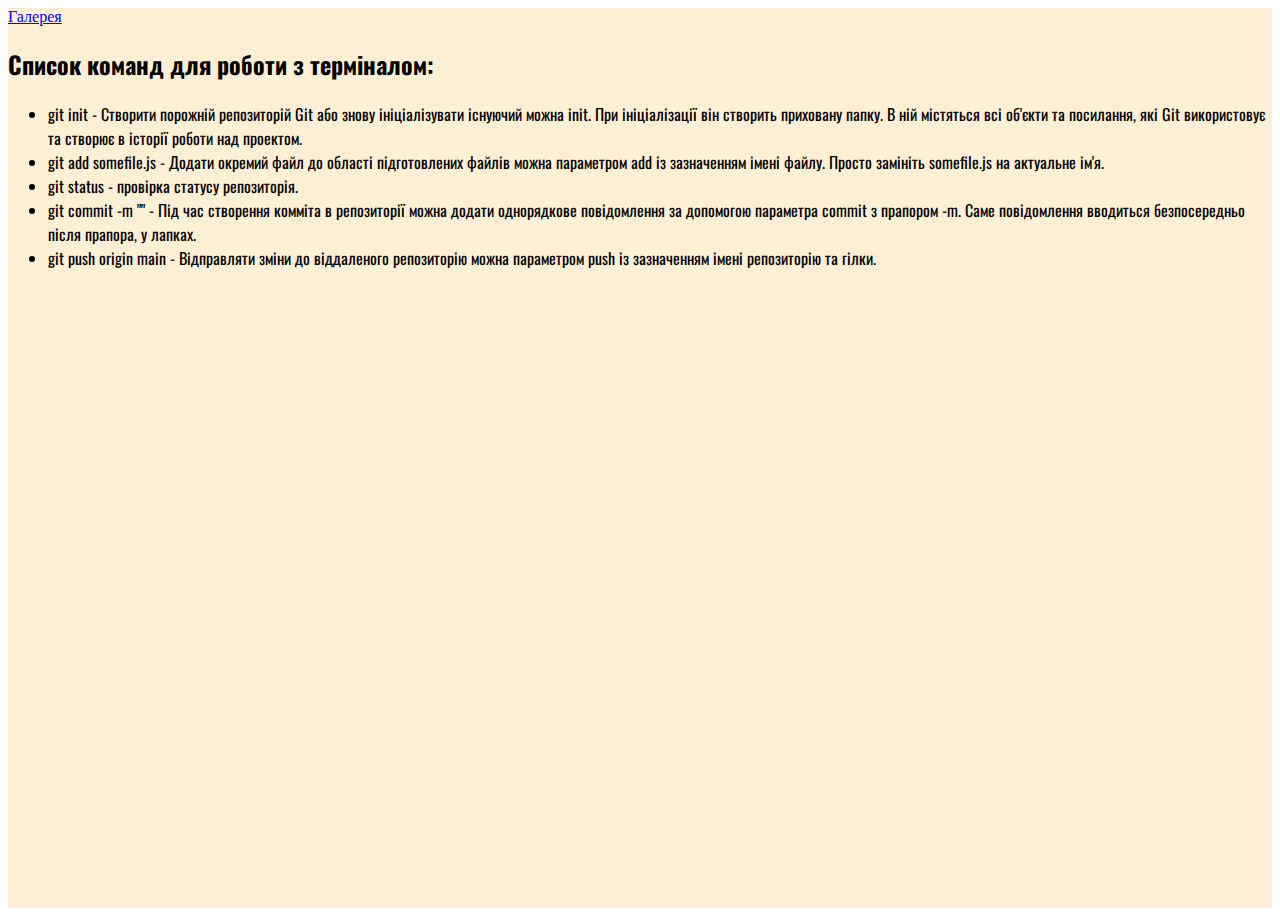
<file: index.html>
<!DOCTYPE html>
<html lang="uk">

<head>
    <meta charset="UTF-8">
    <meta http-equiv="X-UA-Compatible" content="IE=edge">
    <meta name="viewport" content="width=device-width, initial-scale=1.0">
    <title>Робота з терміналом</title>
    <link rel="stylesheet" href="css/style.css">
</head>

<body>
<div class="container">
    <a href="/gallery.html">Галерея</a>
    <h2>Список команд для роботи з терміналом:</h2>
    <ul>
        <li>git init - Створити порожній репозиторій Git або знову ініціалізувати існуючий можна init. При ініціалізації він створить приховану
        папку. В ній містяться всі об'єкти та посилання, які Git використовує та створює в історії роботи над проектом.</li>
        <li>git add somefile.js - Додати окремий файл до області підготовлених файлів можна параметром add із зазначенням імені файлу. Просто замініть
        somefile.js на актуальне ім'я.</li>
        <li>git status - провірка статусу репозиторія.</li>
        <li>git commit -m "" - Під час створення комміта в репозиторії можна додати однорядкове повідомлення за допомогою параметра commit з прапором
        -m. Саме повідомлення вводиться безпосередньо після прапора, у лапках.</li>
        <li>git push origin main - Відправляти зміни до віддаленого репозиторію можна параметром push із зазначенням імені репозиторію та гілки.</li>
    </ul>

</div>
</body>

</html>
</file>
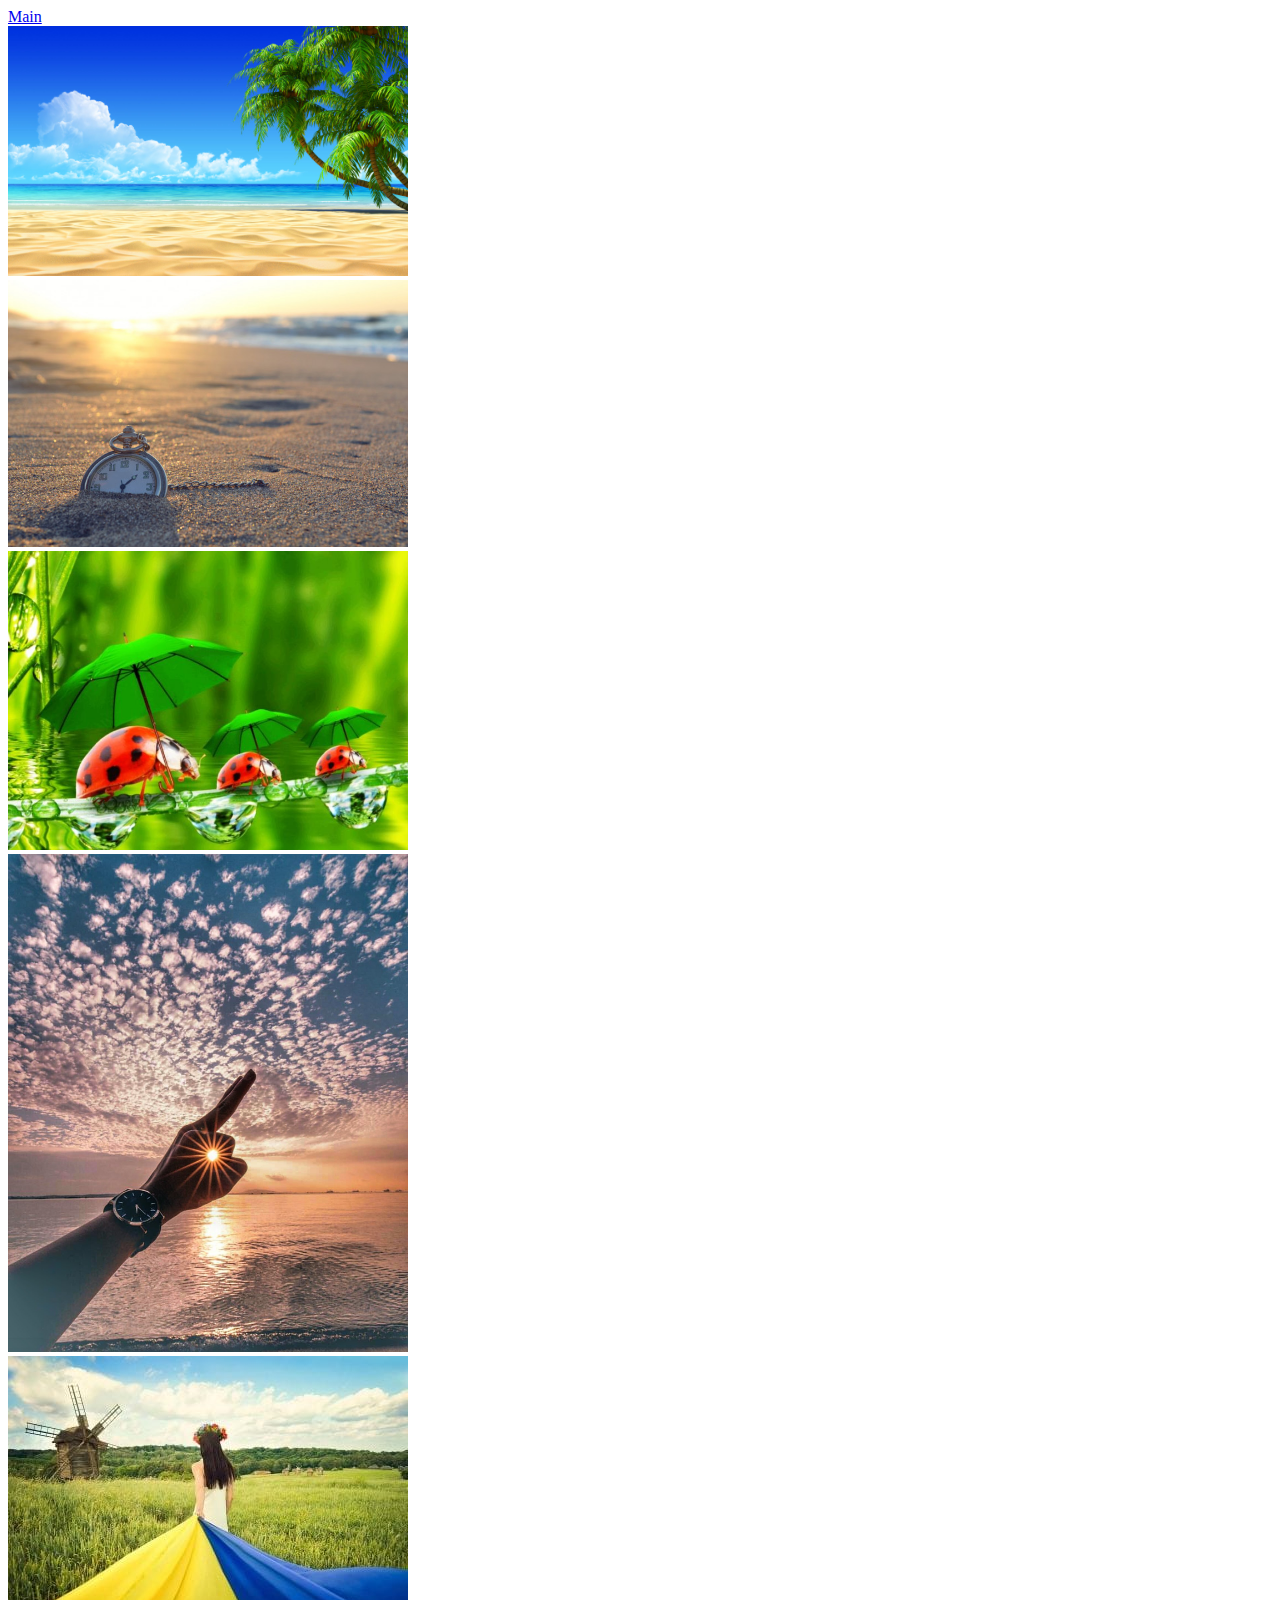
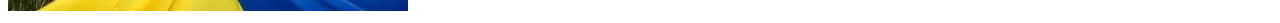
<file: gallery.html>
<!DOCTYPE html>
<html lang="en">

<head>
    <meta charset="UTF-8">
    <meta http-equiv="X-UA-Compatible" content="IE=edge">
    <meta name="viewport" content="width=device-width, initial-scale=1.0">
    <title>Gallery</title>
</head>

<body>
    <a href="/index.html">Main</a>
    <br>
    <img src="/img/1.jpg" alt="img1" width="400">
    <br>
    <img src="/img/2.jpg" alt="img2" width="400">
    <br>
    <img src="/img/3.jpg" alt="img3" width="400">
    <br>
    <img src="/img/4.jpg" alt="img4" width="400">
    <br>
    <img src="/img/5.jpg" alt="img5" width="400">
</body>

</html>
</file>
<file: css/style.css>
@font-face {
    font-family: "Oswalt_Bolt";
    src: url('../fonts/Oswald-Bold.ttf');
}

@font-face {
    font-family: "Oswalt_Reg";
    src: url('../fonts/Oswald-Regular.ttf');
}

@font-face {
    font-family: "Oswalt_Light";
    src: url('../fonts/Oswald-Light.ttf');
}

.container {
    width: 100%;
    min-height: 100vh;
    background-color:papayawhip;
}

h2 {
    font-family: "Oswalt_Bolt";
}

li {
    font-family: "Oswalt_Reg";
}
</file>
